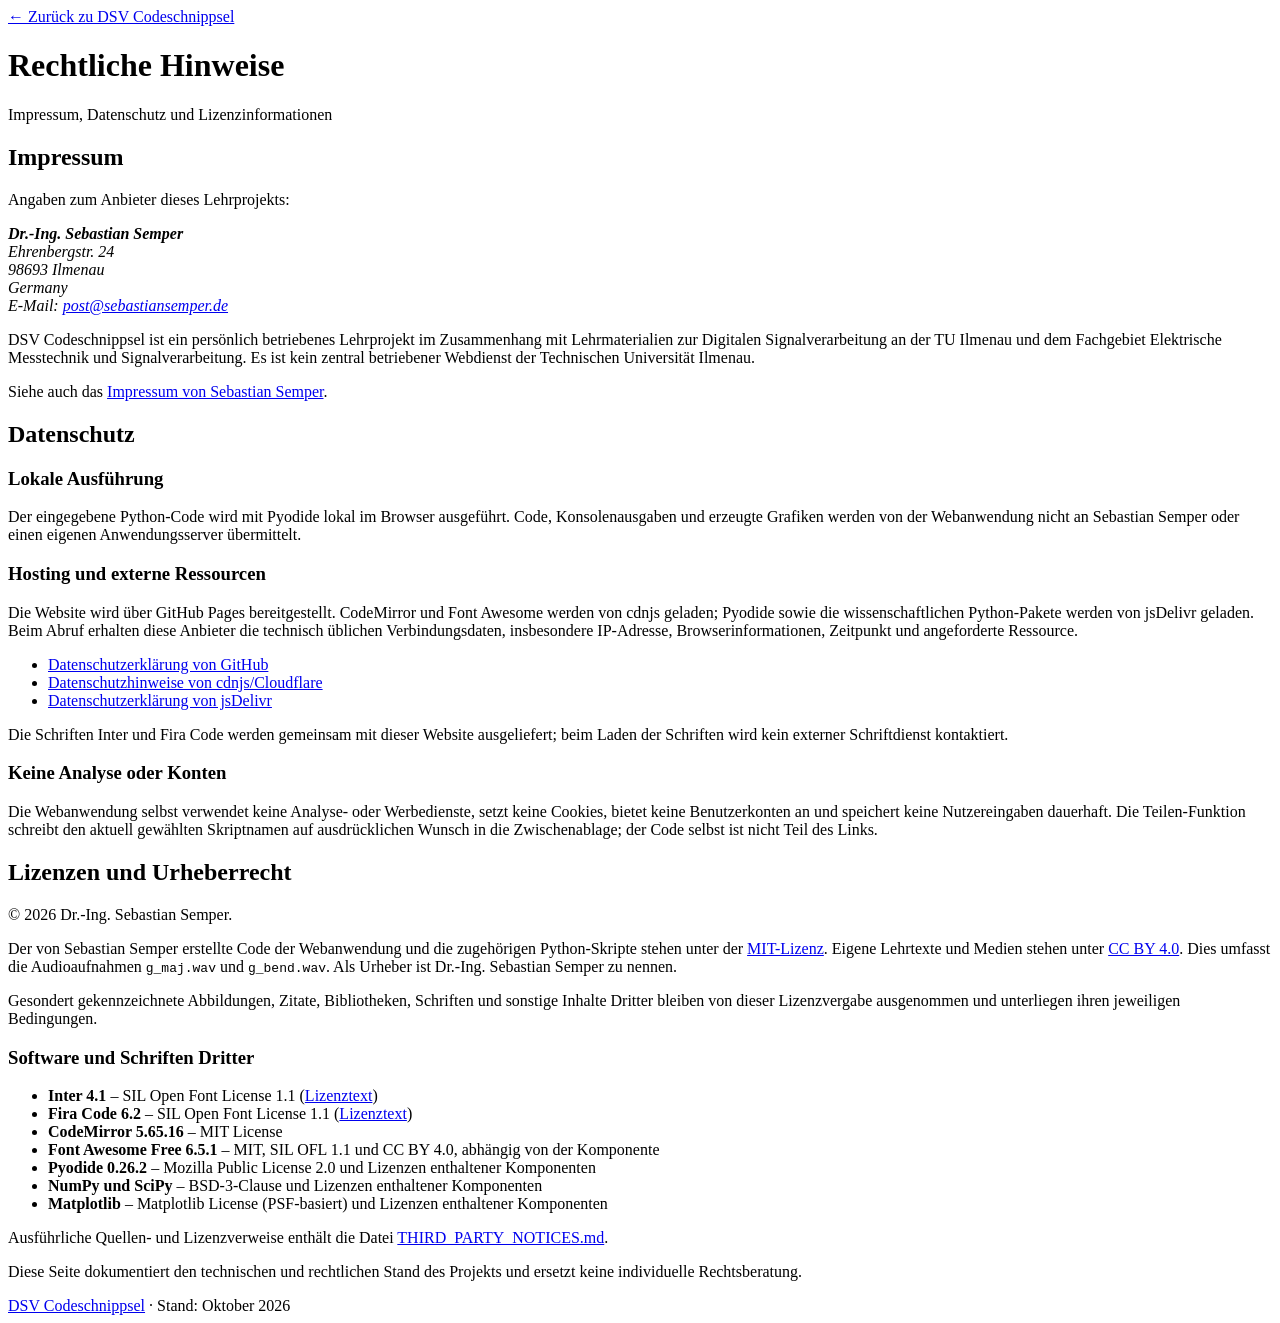
<file: webpy/src/rechtliches.html>
<!DOCTYPE html>
<html lang="de">
<head>
  <meta charset="UTF-8">
  <meta name="viewport" content="width=device-width, initial-scale=1.0">
  <title>Rechtliches | DSV Codeschnippsel</title>
  <style>
__LEGAL_CSS__  </style>
</head>
<body>
  <header>
    <a href="index.html">← Zurück zu DSV Codeschnippsel</a>
    <h1>Rechtliche Hinweise</h1>
    <p class="subtitle">Impressum, Datenschutz und Lizenzinformationen</p>
  </header>

  <main>
    <section id="impressum">
      <h2>Impressum</h2>
      <p>Angaben zum Anbieter dieses Lehrprojekts:</p>
      <address>
        <strong>Dr.-Ing. Sebastian Semper</strong><br>
        Ehrenbergstr. 24<br>
        98693 Ilmenau<br>
        Germany<br>
        E-Mail: <a href="mailto:post@sebastiansemper.de">post@sebastiansemper.de</a>
      </address>
      <p>
        DSV Codeschnippsel ist ein persönlich betriebenes Lehrprojekt im
        Zusammenhang mit Lehrmaterialien zur Digitalen Signalverarbeitung an der
        TU Ilmenau und dem Fachgebiet Elektrische Messtechnik und Signalverarbeitung.
        Es ist kein zentral betriebener Webdienst der Technischen Universität Ilmenau.
      </p>
      <p>
        Siehe auch das
        <a href="https://sebastiansemper.de/impressum/" rel="external">Impressum von Sebastian Semper</a>.
      </p>
    </section>

    <section id="datenschutz">
      <h2>Datenschutz</h2>
      <h3>Lokale Ausführung</h3>
      <p>
        Der eingegebene Python-Code wird mit Pyodide lokal im Browser ausgeführt.
        Code, Konsolenausgaben und erzeugte Grafiken werden von der Webanwendung nicht an
        Sebastian Semper oder einen eigenen Anwendungsserver übermittelt.
      </p>

      <h3>Hosting und externe Ressourcen</h3>
      <p>
        Die Website wird über GitHub Pages bereitgestellt. CodeMirror und Font
        Awesome werden von cdnjs geladen; Pyodide sowie die wissenschaftlichen
        Python-Pakete werden von jsDelivr geladen. Beim Abruf erhalten diese Anbieter
        die technisch üblichen Verbindungsdaten, insbesondere IP-Adresse,
        Browserinformationen, Zeitpunkt und angeforderte Ressource.
      </p>
      <ul>
        <li><a href="https://docs.github.com/en/site-policy/privacy-policies/github-general-privacy-statement" rel="external">Datenschutzerklärung von GitHub</a></li>
        <li><a href="https://ajax.cdnjs.com/" rel="external">Datenschutzhinweise von cdnjs/Cloudflare</a></li>
        <li><a href="https://www.jsdelivr.com/terms/privacy-policy" rel="external">Datenschutzerklärung von jsDelivr</a></li>
      </ul>
      <p>
        Die Schriften Inter und Fira Code werden gemeinsam mit dieser Website
        ausgeliefert; beim Laden der Schriften wird kein externer Schriftdienst kontaktiert.
      </p>

      <h3>Keine Analyse oder Konten</h3>
      <p>
        Die Webanwendung selbst verwendet keine Analyse- oder Werbedienste, setzt keine
        Cookies, bietet keine Benutzerkonten an und speichert keine Nutzereingaben
        dauerhaft. Die Teilen-Funktion schreibt den aktuell gewählten Skriptnamen auf
        ausdrücklichen Wunsch in die Zwischenablage; der Code selbst ist nicht Teil des Links.
      </p>
    </section>

    <section id="lizenzen">
      <h2>Lizenzen und Urheberrecht</h2>
      <p>© 2026 Dr.-Ing. Sebastian Semper.</p>
      <p>
        Der von Sebastian Semper erstellte Code der Webanwendung und die zugehörigen
        Python-Skripte stehen unter der
        <a href="https://opensource.org/license/mit" rel="external">MIT-Lizenz</a>.
        Eigene Lehrtexte und Medien stehen unter
        <a href="https://creativecommons.org/licenses/by/4.0/deed.de" rel="external">CC BY 4.0</a>.
        Dies umfasst die Audioaufnahmen <code>g_maj.wav</code> und
        <code>g_bend.wav</code>. Als Urheber ist Dr.-Ing. Sebastian Semper zu nennen.
      </p>
      <p>
        Gesondert gekennzeichnete Abbildungen, Zitate, Bibliotheken, Schriften und
        sonstige Inhalte Dritter bleiben von dieser Lizenzvergabe ausgenommen und
        unterliegen ihren jeweiligen Bedingungen.
      </p>

      <h3>Software und Schriften Dritter</h3>
      <ul class="license-list">
        <li><strong>Inter 4.1</strong> – SIL Open Font License 1.1 (<a href="assets/fonts/Inter-OFL.txt">Lizenztext</a>)</li>
        <li><strong>Fira Code 6.2</strong> – SIL Open Font License 1.1 (<a href="assets/fonts/FiraCode-OFL.txt">Lizenztext</a>)</li>
        <li><strong>CodeMirror 5.65.16</strong> – MIT License</li>
        <li><strong>Font Awesome Free 6.5.1</strong> – MIT, SIL OFL 1.1 und CC BY 4.0, abhängig von der Komponente</li>
        <li><strong>Pyodide 0.26.2</strong> – Mozilla Public License 2.0 und Lizenzen enthaltener Komponenten</li>
        <li><strong>NumPy und SciPy</strong> – BSD-3-Clause und Lizenzen enthaltener Komponenten</li>
        <li><strong>Matplotlib</strong> – Matplotlib License (PSF-basiert) und Lizenzen enthaltener Komponenten</li>
      </ul>
      <p>
        Ausführliche Quellen- und Lizenzverweise enthält die Datei
        <a href="https://github.com/SebastianSemper/lecturenotes/blob/main/THIRD_PARTY_NOTICES.md" rel="external">THIRD_PARTY_NOTICES.md</a>.
      </p>
    </section>

    <p class="notice">
      Diese Seite dokumentiert den technischen und rechtlichen Stand des Projekts und
      ersetzt keine individuelle Rechtsberatung.
    </p>
  </main>

  <footer>
    <a href="index.html">DSV Codeschnippsel</a> · Stand: Oktober 2026
  </footer>
</body>
</html>
</file>
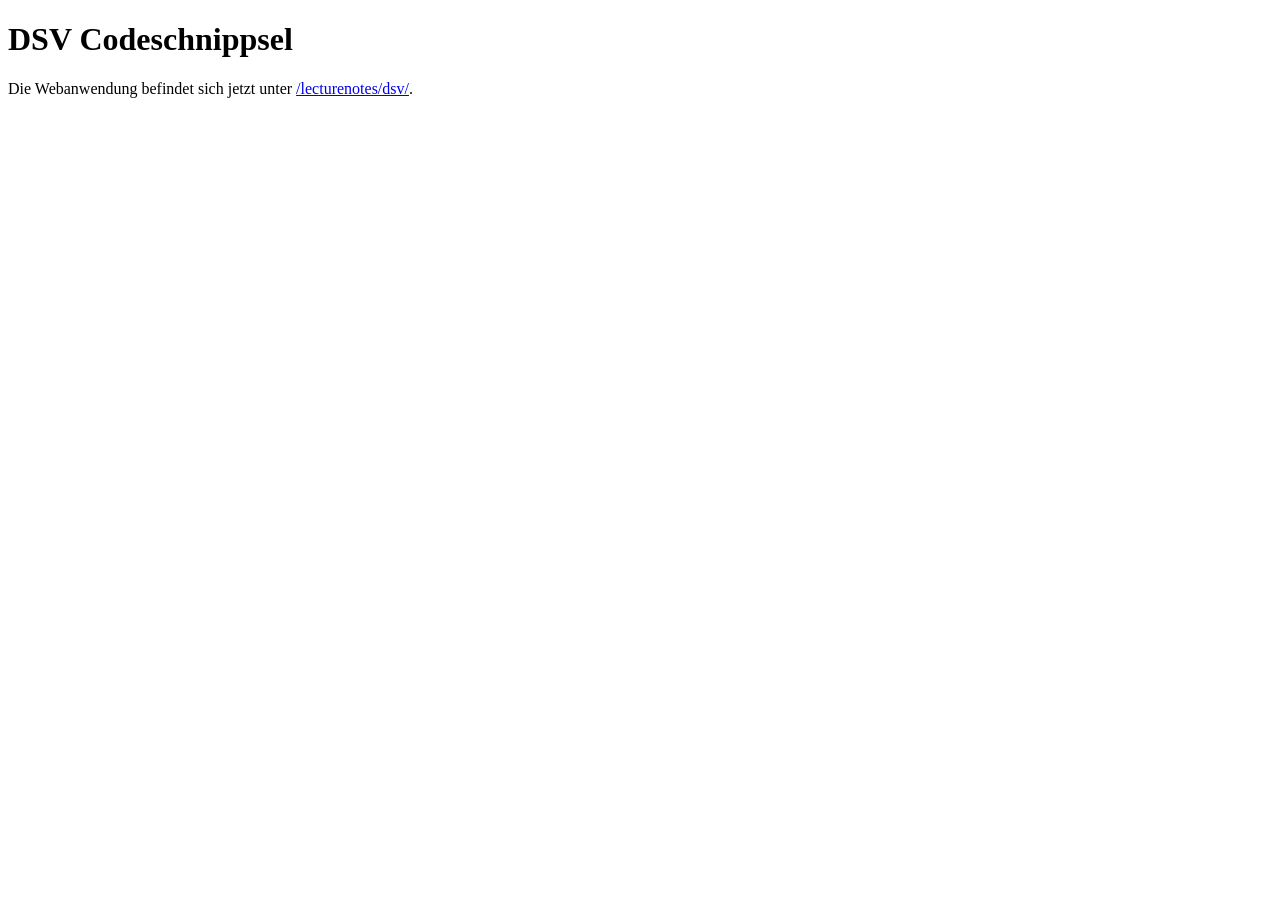
<file: webpy/src/root.html>
<!DOCTYPE html>
<html lang="de">
<head>
  <meta charset="UTF-8">
  <meta name="viewport" content="width=device-width, initial-scale=1.0">
  <title>Weiterleitung | DSV Codeschnippsel</title>
  <link rel="canonical" href="dsv/">
  <style>
__ROOT_CSS__  </style>
</head>
<body>
  <main>
    <h1>DSV Codeschnippsel</h1>
    <p>Die Webanwendung befindet sich jetzt unter <a id="dsv-link" href="dsv/">/lecturenotes/dsv/</a>.</p>
  </main>
  <script>
__REDIRECT_JS__  </script>
</body>
</html>
</file>
